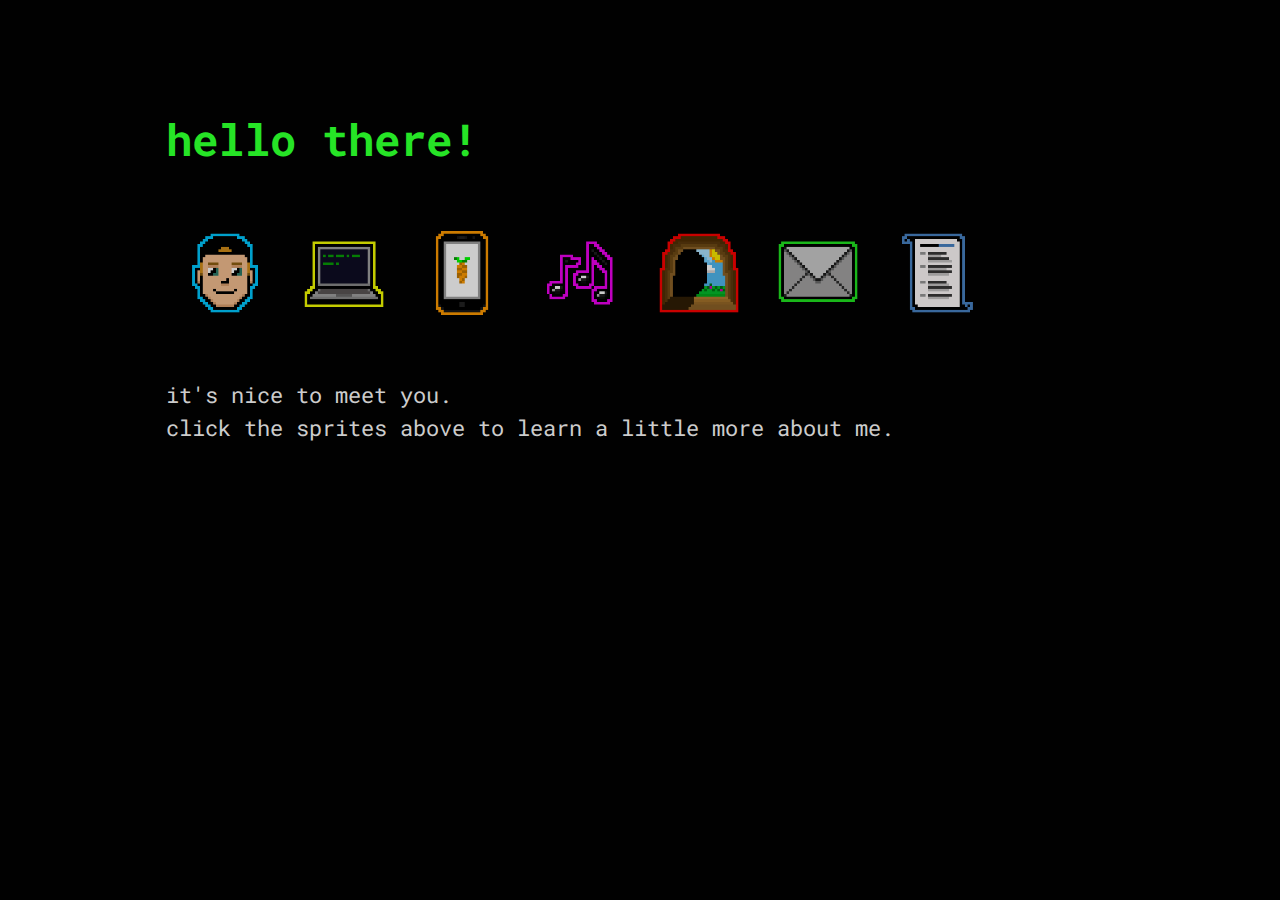
<file: index.html>
<!DOCTYPE html>
<html lang="en">

<head>
    <meta charset="utf-8">
    <meta http-equiv="X-UA-Compatible" content="IE=edge">
    <meta name="viewport" content="width=device-width, initial-scale=1">
    <meta name="description" content="Developer, producer, and follower of Jesus." />
    <title>Kyle Wilson</title>
    <meta name="msapplication-TileColor" content="#ffffff">
    <meta name="msapplication-TileImage" content="fav/ms-icon-144x144.png">
    <meta name="theme-color" content="#ffffff">
    <meta name="apple-mobile-web-app-capable" content="yes" />
    <link rel="apple-touch-icon" sizes="57x57" href="fav/apple-icon-57x57.png">
    <link rel="apple-touch-icon" sizes="60x60" href="fav/apple-icon-60x60.png">
    <link rel="apple-touch-icon" sizes="72x72" href="fav/apple-icon-72x72.png">
    <link rel="apple-touch-icon" sizes="76x76" href="fav/apple-icon-76x76.png">
    <link rel="apple-touch-icon" sizes="114x114" href="fav/apple-icon-114x114.png">
    <link rel="apple-touch-icon" sizes="120x120" href="fav/apple-icon-120x120.png">
    <link rel="apple-touch-icon" sizes="144x144" href="fav/apple-icon-144x144.png">
    <link rel="apple-touch-icon" sizes="152x152" href="fav/apple-icon-152x152.png">
    <link rel="apple-touch-icon" sizes="180x180" href="fav/apple-icon-180x180.png">
    <link rel="icon" type="image/png" sizes="192x192" href="fav/android-icon-192x192.png">
    <link rel="icon" type="image/png" sizes="32x32" href="fav/favicon-32x32.png">
    <link rel="icon" type="image/png" sizes="96x96" href="fav/favicon-96x96.png">
    <link rel="icon" type="image/png" sizes="16x16" href="fav/favicon-16x16.png">
    <link rel="manifest" href="fav/manifest.json">
    <link rel="stylesheet" href="css/main.css">
    <link rel="stylesheet" href="https://fonts.googleapis.com/css?family=Roboto|Roboto+Mono">
</head>

<body onload="adjustHeight()">
    <h1 class="web-only" id="h">hello there!</h1>
    <div id="grid" class="clearfix">
        <div id="smile" class="emoji" color="#00cbfd" h="my name is kyle."></div>
        <div id="computer" class="emoji" color="#f5ff00" h="lately, i do web dev."></div>
        <div id="iphone" class="emoji" color="#ff9900" h="sometimes, i make apps."></div>
        <div id="music" class="emoji" color="#ed00f1" h="i also enjoy making music."></div>
        <div id="jesus" class="emoji" color="#fc0800" h="lastly, i have new life."></div>
        <div id="contact" class="emoji" color="#26e426" h="let's keep in touch!"></div>
        <div id="resume" class="emoji"
            onclick="javascript:window.open('https://bluyam.github.io/KyleWilsonResume.pdf', '_blank');"></div>
    </div>
    <div class="content web-only" id="intro-content-web" style="display:block">
        <p style="white-space: pre-wrap">it's nice to meet you.&#10;click the sprites above to learn a little more about me.</p>
    </div>
    <div class="content" id="smile-content">
        <h1 class="mobile-only">my name is kyle.</h1>
        <p>i'm a full-stack software engineer with about 5 years of experience in technology.</p>
    </div>
    <div class="content" id="computer-content">
        <h1 class="mobile-only">lately, i do web dev.</h1>
        <p>i have 3 years of experience on the Angular/Java stack. i also led a team in building an IAM dashboard from
            scratch using React at
            <a href="https://capitalone.com" target="_blank">Capital One</a>,
            and used lots of vanilla html/css/js to manage the sites at
            <a href="https://denisonministries.org" target="_blank">Denison Ministries</a>.
        </p>
    </div>
    <div class="content" id="iphone-content">
        <h1 class="mobile-only">occasionally, i make apps.</h1>
        <p>i was a top undergraduate performer in our school's iOS bootcamp, with 4/6
            <a href="https://github.com/bluyam?utf8=%E2%9C%93&tab=repositories&q=&type=&language=swift"
                target="_blank">projects</a>
            rated best in class.
            using Swift, i built a mobile app to serve as a frontend for Capital One's internal social network.
        </p>
    </div>
    <div class="content" id="music-content">
        <h1 class="mobile-only">i also enjoy making music.</h1>
        <p>songs that i have produced, sung and/or written have accumulated 200K+ plays on
            <a href="https://open.spotify.com/playlist/2ucRlBDjoi4veKAN24rWol">Spotify</a>.
        </p>
    </div>
    <div class="content" id="jesus-content">
        <h1 class="mobile-only">lastly, i have new life.</h1>
        <p>last but certainly not least, Jesus
            <a href="https://www.youtube.com/watch?v=VH-40RPzVio&list=PLuMB9xNAcM7gDKcK4oyOPvedh8Giv99fs"
                target="_blank">saved my life</a>. i hope to glorify Him in everything that i do.
        </p>
    </div>
    <div class="content" id="contact-content">
        <h1 class="mobile-only">let's keep in touch!</h1>
        <p>if you want to chat, or you think we could make something cool together, message me on
            <a href="https://www.linkedin.com/in/mynameiskyle" target="_blank">LinkedIn</a>,
            or shoot me an
            <a href="mailto:kydanielwilson@gmail.com">email</a>.
            i'm sure we could do great things together!
        </p>
    </div>
    <div style="display:none">
        <img src="./assets/img/sprites/face.gif" width="1" height="1" alt="Face" />
        <img src="./assets/img/sprites/laptop.gif" width="1" height="1" alt="Laptop" />
        <img src="./assets/img/sprites/phone.gif" width="1" height="1" alt="Phone" />
        <img src="./assets/img/sprites/music.gif" width="1" height="1" alt="Music" />
        <img src="./assets/img/sprites/jesus.gif" width="1" height="1" alt="Jesus" />
        <img src="./assets/img/sprites/mail.gif" width="1" height="1" alt="Mail" />
        <img src="./assets/img/sprites/resume.gif" width="1" height="1" alt="Resume" />
    </div>
    <script type="text/javascript" src="js/main.js"></script>
</body>

</html>
</file>
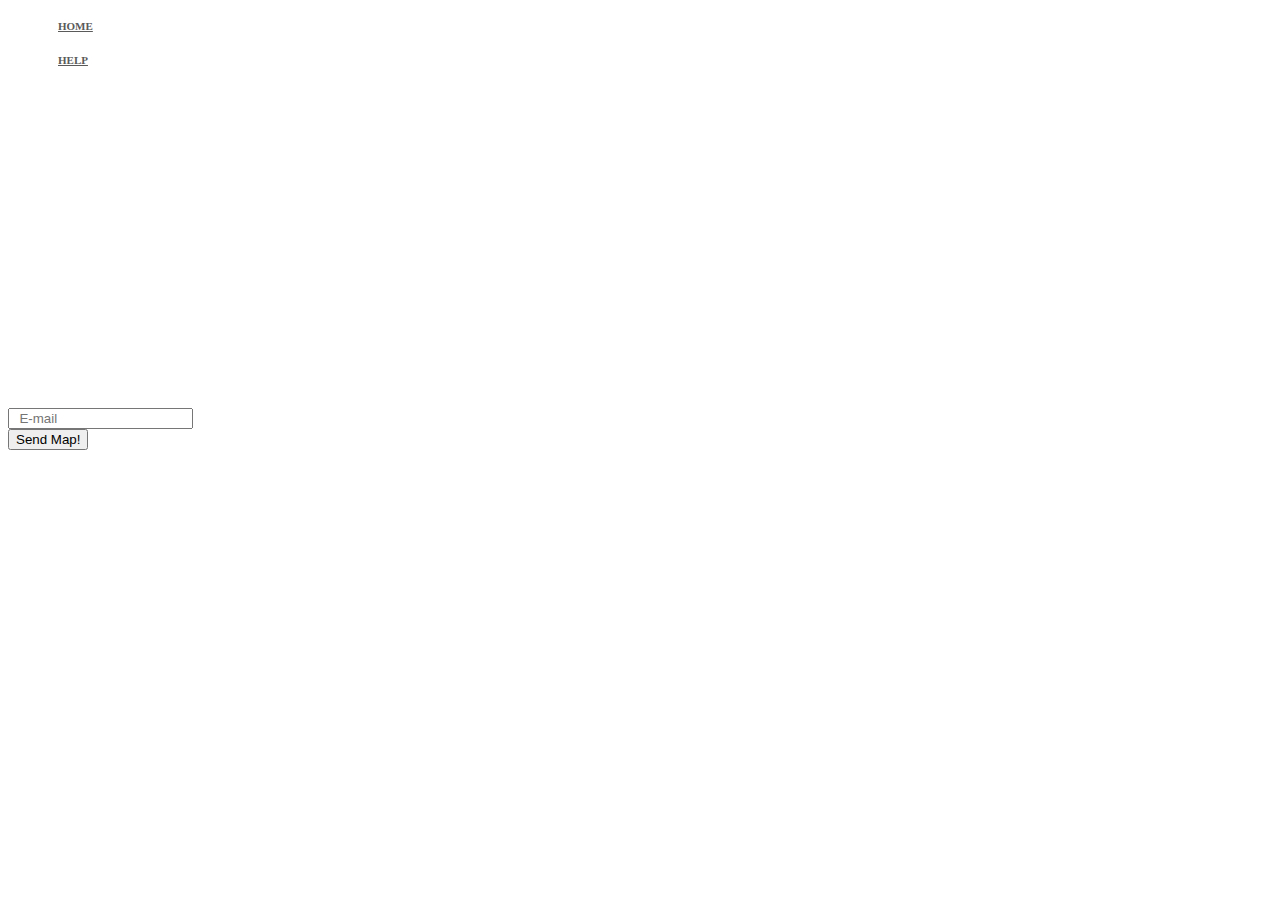
<file: v1/sendroute.html>
<!DOCTYPE html>
<html>

  <head>
       <title>Worth The Trip</title>
      <link rel="icon" type="image/png" href="/icon.png" />
    <link href="http://s3.amazonaws.com/codecademy-content/courses/ltp/css/shift.css" rel="stylesheet">
    
    <link rel="stylesheet" href="http://s3.amazonaws.com/codecademy-content/courses/ltp/css/bootstrap.css">
    <link rel="stylesheet" href="main.css">
    
  </head>

  <body>
    <div class="nav">
      <div class="container">
        <ul class="pull-left">
          <li><a href="wttindex.html">Home</a></li>
        </ul>
        <ul class="pull-right">
          <li><a href="error.html">Help</a></li>
        </ul>
      </div>
    </div>

    <div class="jumbotron">
      <div class="container">
        <h1>Congratulations! Your very own one-of-a-kind road trip has been planned!</h1>
        <p>Enter your e-mail address so we can send you your route. We promise not to use your e-mail for anything else! Open the link on your smartphone (with Google Maps installed) to begin your journey, or print out the directions before you leave. <span style="font-weight:bold">Happy road-tripping!</span></p>
        <form>
    <div class="row" >
<div class="col-md-2 col-md-offset-4">    
<input type="text" name="studentname" placeholder="  E-mail">
</div>
<div class="col-md-2">
    <button name = "foo" value="Send Map!" class = "btn btn-success">Send Map! </button>
</div>
</div>
</form>
      </div>
    </div> 
    
  </body>
</html>
</file>
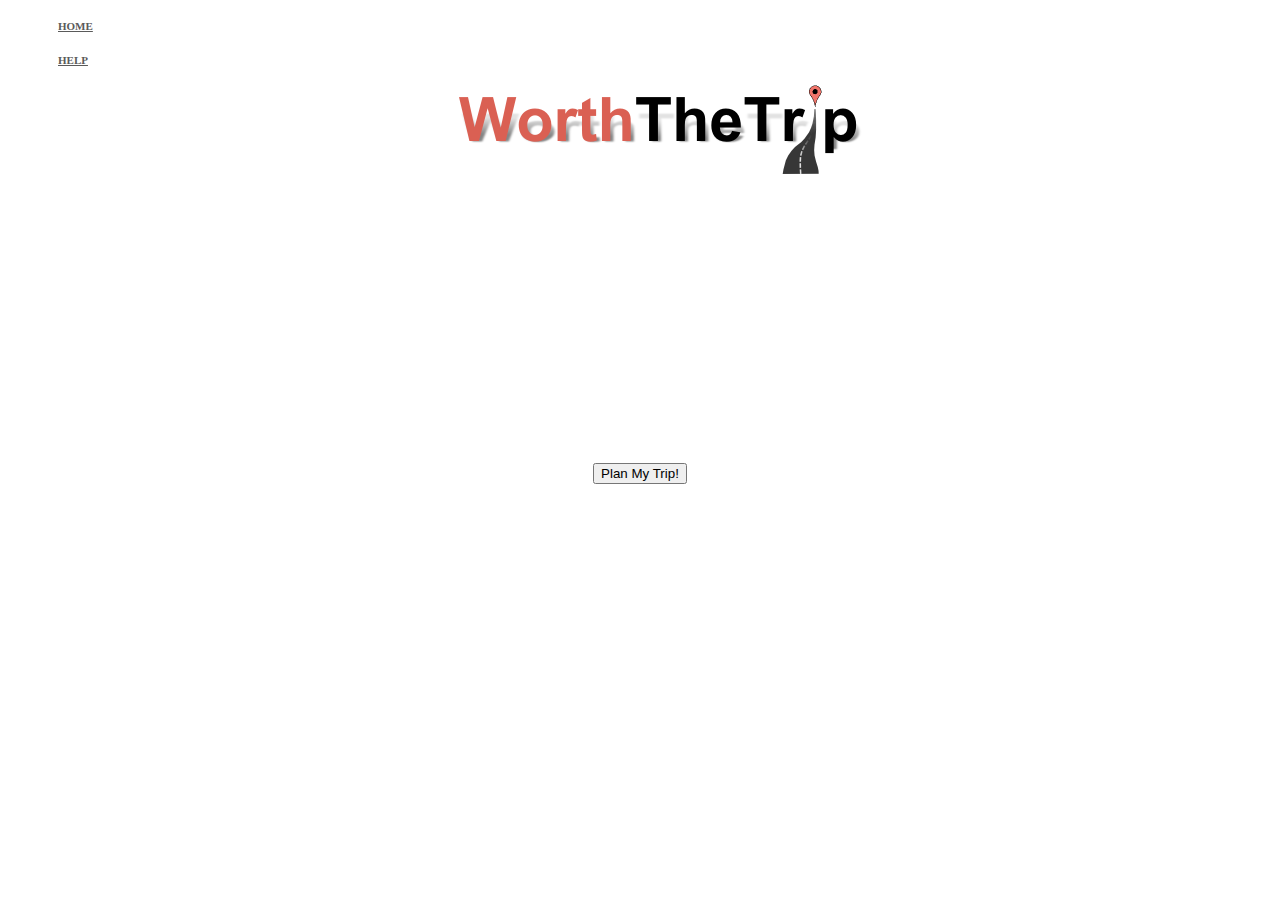
<file: v1/wttindex.html>
<!DOCTYPE html>
<html>
  <head>
  <title> Worth the Trip! </title>
  <link rel="icon" type = "image/png" href="http://imgur.com/9TvgZMH.png"/>
    <link href="http://s3.amazonaws.com/codecademy-content/courses/ltp/css/shift.css" rel="stylesheet">
    
    <link rel="stylesheet" href="http://s3.amazonaws.com/codecademy-content/courses/ltp/css/bootstrap.css">
    <link rel="stylesheet" href="main.css">
    
  </head>

  <body>
    <div class="nav">
      <div class="container">
        <ul class="pull-left">
          <li><a href="wttindex.html">Home</a></li>
        </ul>
        <ul class="pull-right">
          <li><a href="error.html">Help</a></li>
        </ul>
  <ul class="pull-center">
    <center><li><img src="logo.png" alt="logo"></li></center>
  </ul>
      </div>
    </div>

    <div class="jumbotron">
      <div class="container">
  <h1> What makes a great road trip? </h1>
        <p>We believe it's more about the journey than the destination.<br>
 <span style="font-weight:bold ">Worth The Trip</span> is your multi-stop, adventure planning solution.</p>
<div style="text-align:center" >
<div class="box">
<form action = "startplan.html">
  <button name = "redirect" class="btn btn-info" value = "go" > Plan My Trip!</a></div> 
</form>
  </div>
      </div>
      </div>
    </div> 
    
  </body>
</html>
</file>
<file: css/main.css>
@media only screen and (max-device-width: 961px) {
  h1 {
    margin-top: 2em;
    font-size: 34px;
    line-height: 1.2em;
  }

  #h {
    display: none;
  }

  #grid {
    display: none !important;
  }

  .web-only {
    display: none !important;
  }

  #intro-content-mobile {
    display: block !important;
  }

  p {
    margin-left: 12.5%;
    width: 75%;
    font-size: 20px;
  }

  .content { 
    display: block;
  }

} 

@media (min-device-width: 961px) {
  h1 {
    margin-top: 2.5em;
    font-size: 44px;
  }

  .content {
    padding-left: 12.5%;
    width: 75%; 
    display: none;
  }

  .mobile-only {
    display: none;
  }

  p {
    font-size: 22px;
    line-height: 1.5em;
  }

}

html {
  background-color: #010101;
  font-family: 'Roboto Mono', monospace;

}

body {
  color: #cccccc;
}

h1 {
  color: #26e426;
  margin-left: 12.5%;
  width: 75%; 
}

a {
  color: #26e426;
  text-decoration: none;
}

#grid {
  padding-top: 1rem;
  padding-bottom: 1.5rem;
  padding-left: 12.5%;
  width: 75%; 
}

.emoji  { 
  opacity: 0.8;
  float: left;
  margin-left: calc(100%/144);
  margin-right: calc(100%/144); /* Gutter width */
  background-size: 80%;
  background-repeat: no-repeat;
  background-position: center;
  width:  calc(100%/9);
  height: 100%;
  -webkit-transition: background-size .1s ease-in;
  -moz-transition: background-size .1s ease-in;
  transition: background-size .1s ease-in;
} 

.emoji:hover {
  opacity: 1;
  background-size: 100%;
}

#smile {
  background-image: url(../assets/img/sprites/face.png);
}

#smile:hover{
  background-image: url(../assets/img/sprites/face.gif);
}

#computer {
    background-image: url(../assets/img/sprites/laptop.png);
}

#computer:hover {
  background-image: url(../assets/img/sprites/laptop.gif);
}

#iphone {
    background-image: url(../assets/img/sprites/phone.png);
}

#iphone:hover {
    background-image: url(../assets/img/sprites/phone.gif);
}

#art {
  background-image:
    url(../assets/img/sprites/design.png);
}

#art:hover {
  background-image:
    url(../assets/img/sprites/design.gif);
}

#music {
  background-image: url(../assets/img/sprites/music.png);
}

#music:hover {
  background-image: url(../assets/img/sprites/music.gif);
}

#jesus {
  background-image: url(../assets/img/sprites/jesus.png);
}

#jesus:hover {
  background-image: url(../assets/img/sprites/jesus.gif);
}

#contact {
  background-image: url(../assets/img/sprites/mail.png);
}

#contact:hover {
  background-image: url(../assets/img/sprites/mail.gif);
}

#resume {
  background-image: url(../assets/img/sprites/resume.png);
}

#resume:hover {
  background-image: url(../assets/img/sprites/resume.gif);
}

#smile-content h1,
#smile-content a {
  color:#00cbfd;
}

#computer-content h1,
#computer-content a {
  color:#f5ff00;
}

#iphone-content h1,
#iphone-content a {
  color: #ff9900;
}

#art-content h1,
#art-content a {
  color: #9f00f8;
}

#music-content h1,
#music-content a {
  color: #ed00f1;
}

#jesus-content h1,
#jesus-content a {
  color: #fc0800;
}

#contact-content h1,
#contact-content a {
  color: #26e426;
}

p {
  margin-bottom: -23px;
}
</file>
<file: v1/main.css>
.nav a {
  color: #5a5a5a;
  font-size: 11px;
  font-weight: bold;
  padding: 14px 10px;
  text-transform: uppercase;
}

.nav li {
  display: inline;
}

.jumbotron {
  background-image:url('http://goo.gl/04j7Nn');
  height: 500px;
  background-repeat: no-repeat;
  background-size: cover;
}

.jumbotron .container {
  position: relative;
  top:100px;
}

.jumbotron h1 {
  color: #fff;
  font-size: 48px;  
  font-family: 'Shift', sans-serif;
  font-weight: bold;
  text-align: center;
}

.jumbotron p  {
  font-size: 20px;
  color: #fff;
  font-family: 'Shift', sans-serif;
  text-align: center;
}

.jumbotron.container   a {
  text-align: center;
}

.neighborhood-guides h2 {
    color: #393c3d;
    font-size: 24px;
}

.neighborhood-guides p {
    font-size: 15px;
    margin-bottom: 13px;
    }

.learn-more {
  background-color: #f7f7f7;
}

.learn-more h3 {
  font-family: 'Shift', sans-serif;
  font-size: 18px;
  font-weight: bold;
}

.learn-more a {
  color: #00b0ff;
}

.jumbotron.container.form-group a {
    color: #008000;
}
</file>
